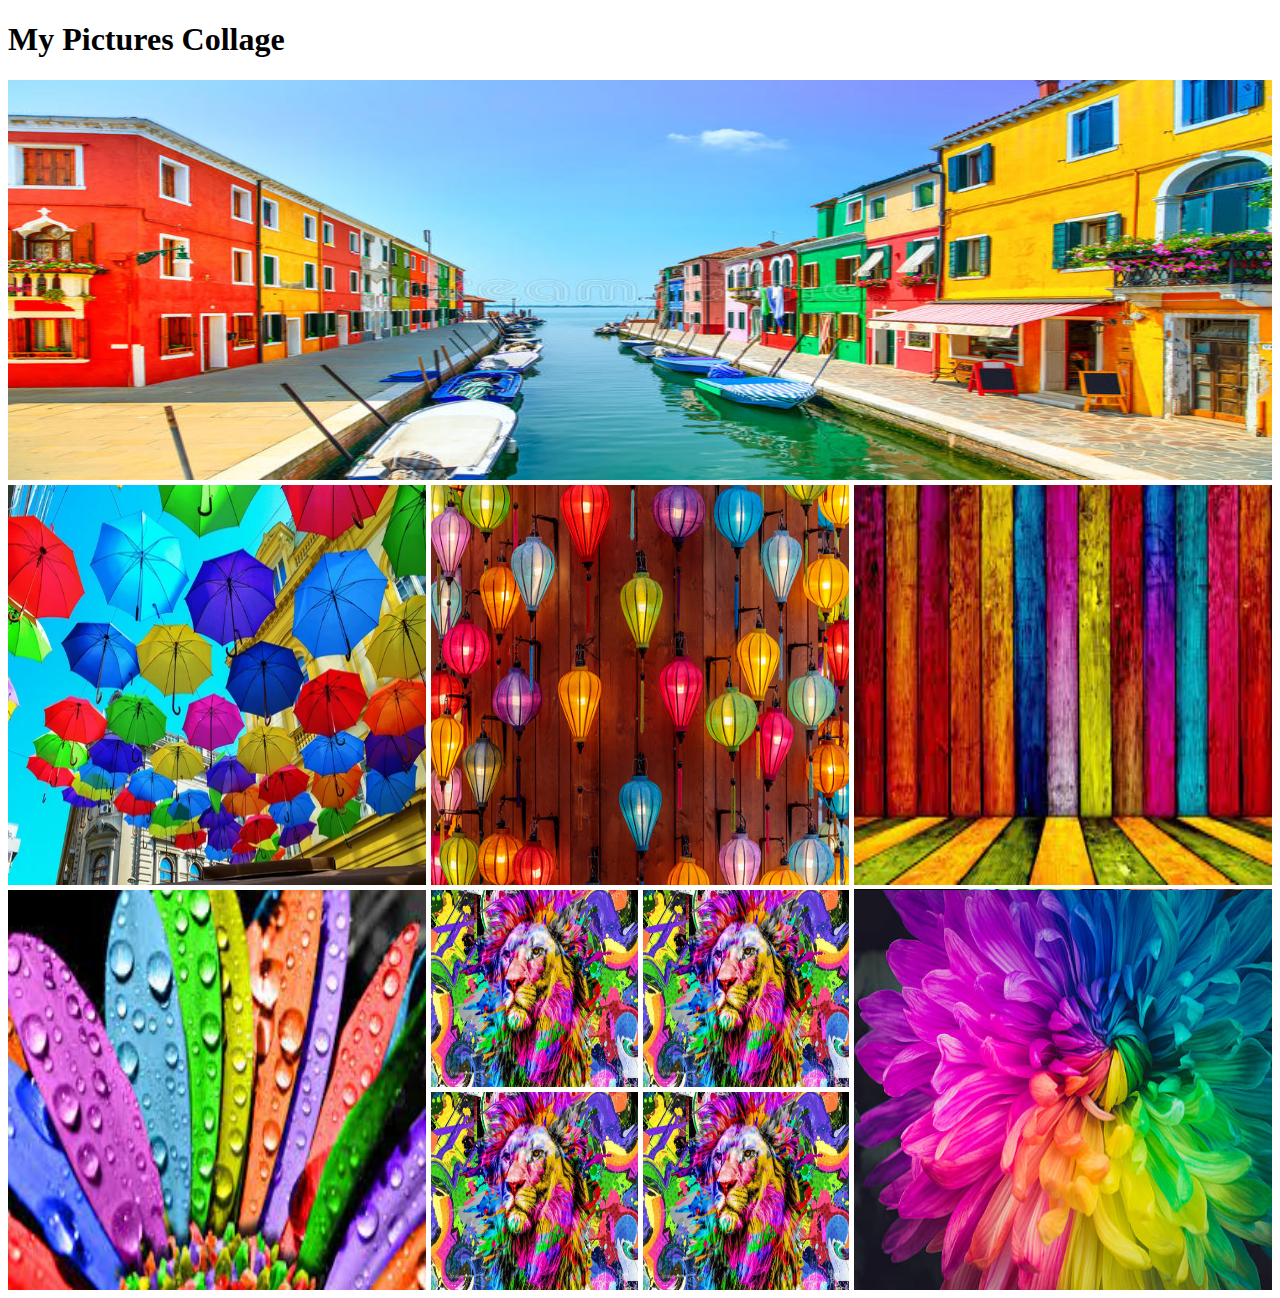
<file: index.html>
<!DOCTYPE html>
<html lang="en">
  <head>
    <meta charset="UTF-8" />
    <meta name="viewport" content="width=device-width, initial-scale=1.0" />
    <title>collage html</title>
    <link rel="stylesheet" href="/style/style.css" />
  </head>
  <body>
    <header>
      <h1>My Pictures Collage</h1>
    </header>
    <main>
      <section>
        <div class="row">
          <img src="images/A.jpg" alt="" />
        </div>
        <div class="row">
          <div>
            <img src="images/B.jpg" alt="" />
          </div>
          <div><img src="images/C.jpg" alt="" /></div>
          <div class="vertical-collage">
            <img src="images/D.jpg" alt="" />
            <img src="images/E.jpg" alt="" />
          </div>
        </div>
        <div class="row">
          <div><img src="images/E.jpg" alt="" /></div>
          <div class="square-collage">
            <img src="images/G.jpg" alt="" />
            <img src="images/G.jpg" alt="" />
            <img src="images/G.jpg" alt="" />
            <img src="images/G.jpg" alt="" />
          </div>
          <div><img src="images/H.jpg" alt="" /></div>
        </div>
      </section>
    </main>
  </body>
</html>
</file>
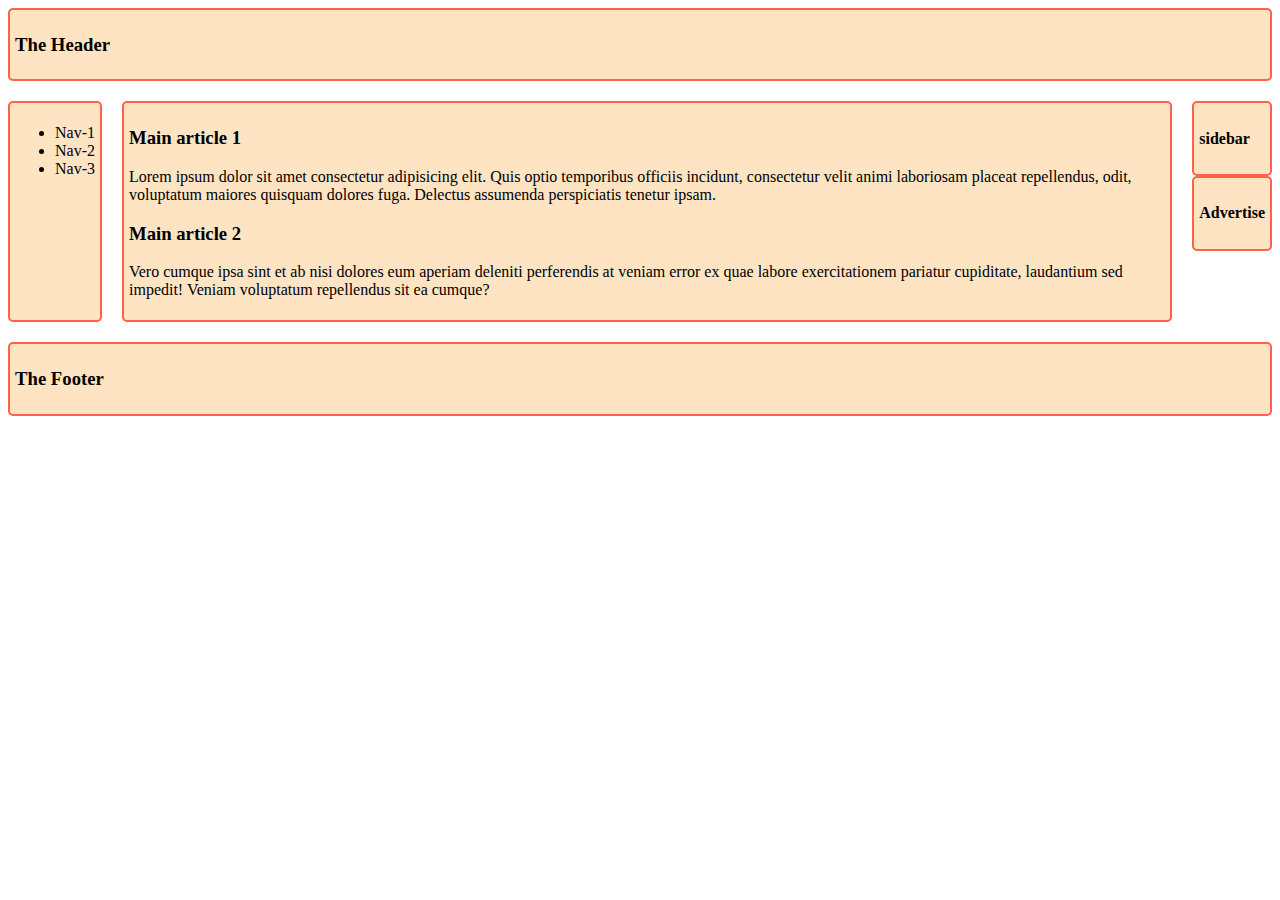
<file: style/layout.html>
<!DOCTYPE html>
<html lang="en">
  <head>
    <meta charset="UTF-8" />
    <meta name="viewport" content="width=device-width, initial-scale=1.0" />
    <title>grid area</title>
    <link rel="stylesheet" href="layout.css" />
  </head>
  <body class="container">
    <header class="header">
      <h3>The Header</h3>
    </header>
    <nav class="nav">
      <ul>
        <li><a href=""></a> Nav-1</li>
        <li><a href=""></a> Nav-2</li>
        <li><a href=""></a> Nav-3</li>
      </ul>
    </nav>
    <main class="main">
      <article>
        <h3>Main article 1</h3>
        <p>
          Lorem ipsum dolor sit amet consectetur adipisicing elit. Quis optio
          temporibus officiis incidunt, consectetur velit animi laboriosam
          placeat repellendus, odit, voluptatum maiores quisquam dolores fuga.
          Delectus assumenda perspiciatis tenetur ipsam.
        </p>
      </article>
      <article>
        <h3>Main article 2</h3>
        <p>
          Vero cumque ipsa sint et ab nisi dolores eum aperiam deleniti
          perferendis at veniam error ex quae labore exercitationem pariatur
          cupiditate, laudantium sed impedit! Veniam voluptatum repellendus sit
          ea cumque?
        </p>
      </article>
    </main>
    <aside>
      <div class="sidebar">
        <h4>sidebar</h4>
      </div>
      <div class="advertise">
        <h4>Advertise</h4>
      </div>
    </aside>
    <footer class="footer">
      <h3>The Footer</h3>
    </footer>
  </body>
</html>
</file>
<file: style/style.css>
img {
  width: 100%;
  height: 100%;
}
.row {
  height: 400px;
  display: flex;
  gap: 5px;
  margin-bottom: 5px;
}
.row > div {
  flex: 1;
}
.vertical-collage img {
  height: calc((100% -5px) / 2);
}
.square-collage {
  display: grid;
  grid-template-columns: repeat(2, 1fr);
  gap: 5px;
}
</file>
<file: style/layout.css>
.header,
.nav,
.main,
.sidebar,
.advertise,
.footer {
  background-color: bisque;
  border: 2px solid tomato;
  padding: 5px;
  border-radius: 5px;
}
.footer {
  /* background-color: rgb(24, 17, 8); */
}
.header {
  grid-area: header;
}
.nav {
  grid-area: nav;
}
.main {
  grid-area: main;
}
.sidebar {
  grid-area: sidebar;
}
.advertise {
  grid-area: advertise;
}
.footer {
  grid-area: footer;
}
.container {
  display: grid;
  gap: 20px;
  grid-template-areas:
    "header header header header"
    "nav main main sidebar"
    "nav main main advertise"
    "footer footer footer footer";
}
@media screen and (max-height: 576px) {
  .container {
    grid-template-areas:
      "header"
      "nav"
      "main"
      "sidebar"
      "advertise"
      "footer";
  }
}
@media screen and( min-width:576px) and (max-width: 992px) {
  .container {
    grid-template-areas:
      "header header header"
      "nav nav nav"
      "sidebar main main"
      "advertise footer footer"
      "footer";
  }
}
</file>
